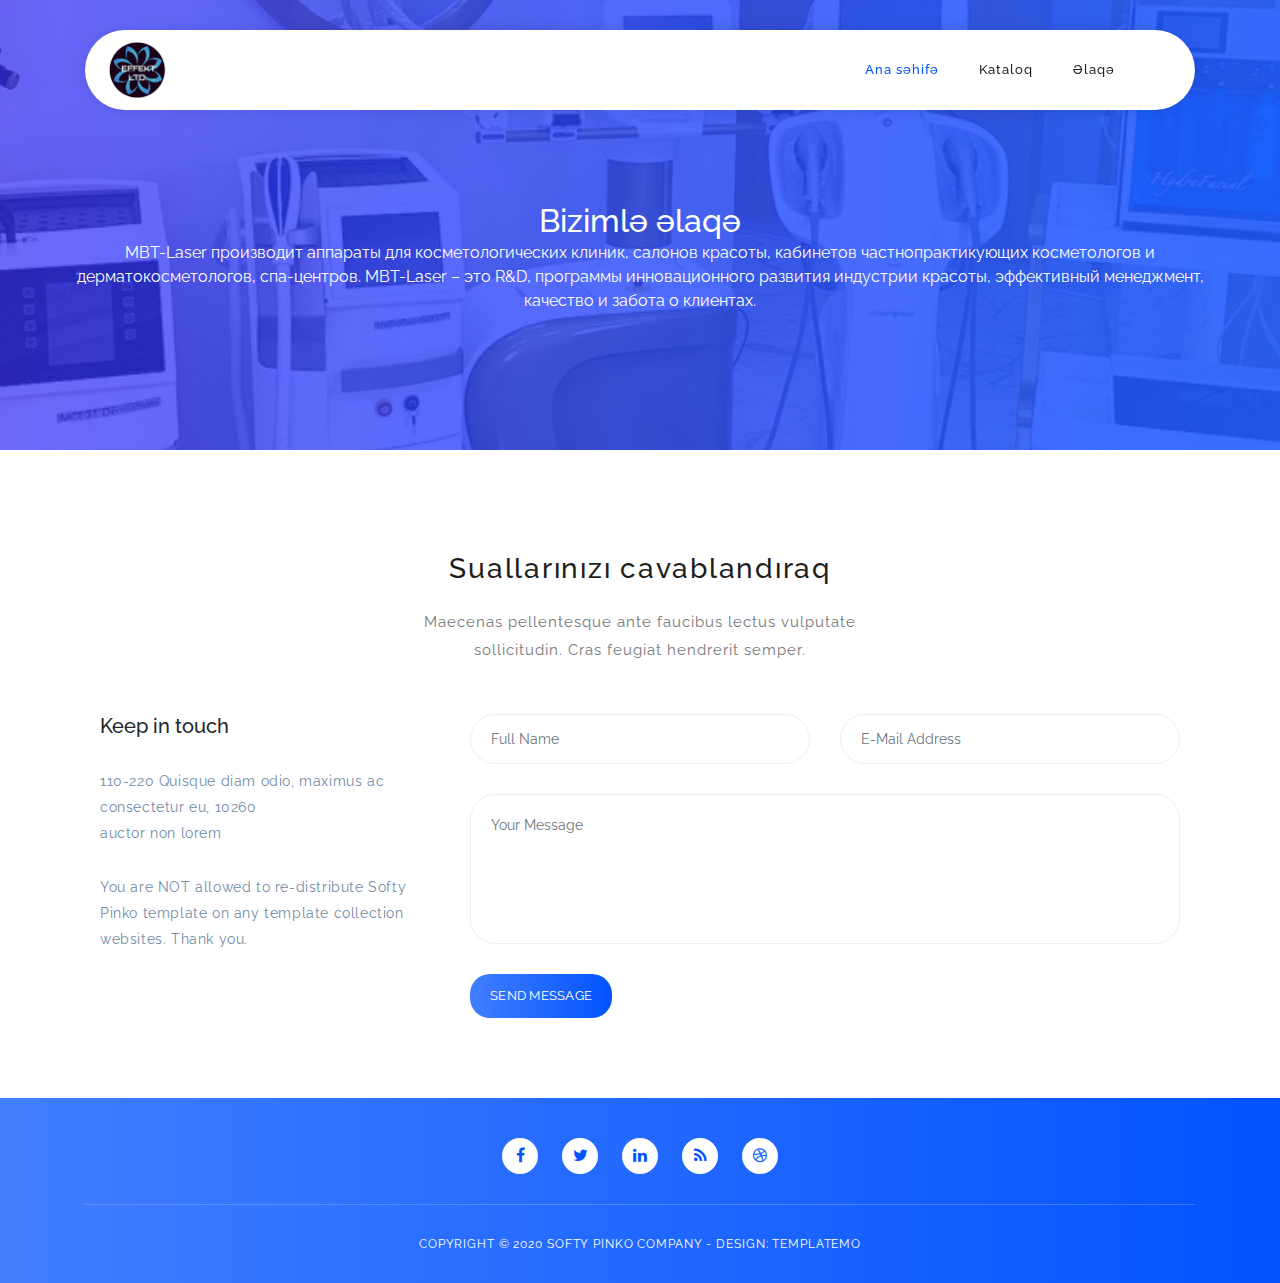
<file: contact.html>
<!DOCTYPE html>
<html lang="en">
    <head>
        <meta charset="utf-8" />
        <meta
            name="viewport"
            content="width=device-width, initial-scale=1, shrink-to-fit=no"
        />
        <meta name="description" content="" />
        <meta name="author" content="" />
        <title></title>
        <!--
SOFTY PINKO
https://templatemo.com/tm-535-softy-pinko
-->

        <!-- Additional CSS Files -->
        <link
            rel="stylesheet"
            type="text/css"
            href="assets/css/bootstrap.min.css"
        />

        <link
            rel="stylesheet"
            type="text/css"
            href="assets/css/font-awesome.css"
        />

        <link rel="stylesheet" href="assets/css/templatemo-softy-pinko.css" />
    </head>

    <body>
        <!-- ***** Preloader Start ***** -->
        <div id="preloader">
            <div class="jumper">
                <div></div>
                <div></div>
                <div></div>
            </div>
        </div>
        <!-- ***** Preloader End ***** -->

        <!-- ***** Header Area Start ***** -->
        <header class="header-area header-sticky">
            <div class="container">
                <div class="row">
                    <div class="col-12">
                        <nav class="main-nav">
                            <!-- ***** Logo Start ***** -->
                            <a href="#" class="logo">
                                <img
                                    src="assets/images/logo.png"
                                    alt="Softy Pinko"
                                    width="65"
                                />
                            </a>
                            <!-- ***** Logo End ***** -->
                            <!-- ***** Menu Start ***** -->
                            <ul class="nav">
                                <li
                                    ><a href="index.html" class="active"
                                        >Ana səhifə</a
                                    ></li
                                >
                                <li><a href="catalog.html">Kataloq</a></li>
                                <li><a href="contact.html">Əlaqə</a></li>
                            </ul>
                            <a class="menu-trigger">
                                <span>Menu</span>
                            </a>
                            <!-- ***** Menu End ***** -->
                        </nav>
                    </div>
                </div>
            </div>
        </header>
        <!-- ***** Header Area End ***** -->

        <main>
            <section class="counter">
                <div class="content">
                    <div class="container">
                        <div class="row">
                            <div class="breadcrumb-stk">
                                <h2>Bizimlə əlaqə</h2>
                                <p
                                    >MBT-Laser производит аппараты для
                                    косметологических клиник, салонов красоты,
                                    кабинетов частнопрактикующих косметологов и
                                    дерматокосметологов, спа-центров. MBT-Laser
                                    – это R&amp;D, программы инновационного
                                    развития индустрии красоты, эффективный
                                    менеджмент, качество и забота о клиентах.</p
                                >
                            </div>
                        </div>
                    </div>
                </div>
            </section>

            <section class="section" id="blog">
                <div class="container">
                    <div class="container">
                        <!-- ***** Section Title Start ***** -->
                        <div class="row">
                            <div class="col-lg-12">
                                <div class="center-heading">
                                    <h2 class="section-title"
                                        >Suallarınızı cavablandıraq</h2
                                    >
                                </div>
                            </div>
                            <div class="offset-lg-3 col-lg-6">
                                <div class="center-text">
                                    <p
                                        >Maecenas pellentesque ante faucibus
                                        lectus vulputate sollicitudin. Cras
                                        feugiat hendrerit semper.</p
                                    >
                                </div>
                            </div>
                        </div>
                        <!-- ***** Section Title End ***** -->

                        <div class="row">
                            <!-- ***** Contact Text Start ***** -->
                            <div class="col-lg-4 col-md-6 col-sm-12">
                                <h5 class="margin-bottom-30">Keep in touch</h5>
                                <div class="contact-text">
                                    <p
                                        >110-220 Quisque diam odio, maximus ac
                                        consectetur eu, 10260 <br />auctor non
                                        lorem</p
                                    >
                                    <p
                                        >You are NOT allowed to re-distribute
                                        Softy Pinko template on any template
                                        collection websites. Thank you.</p
                                    >
                                </div>
                            </div>
                            <!-- ***** Contact Text End ***** -->

                            <!-- ***** Contact Form Start ***** -->
                            <div class="col-lg-8 col-md-6 col-sm-12">
                                <div class="contact-form">
                                    <form id="contact" action="" method="get">
                                        <div class="row">
                                            <div
                                                class="
                                                    col-lg-6 col-md-12 col-sm-12
                                                "
                                            >
                                                <fieldset>
                                                    <input
                                                        name="name"
                                                        type="text"
                                                        class="form-control"
                                                        id="name"
                                                        placeholder="Full Name"
                                                        required=""
                                                    />
                                                </fieldset>
                                            </div>
                                            <div
                                                class="
                                                    col-lg-6 col-md-12 col-sm-12
                                                "
                                            >
                                                <fieldset>
                                                    <input
                                                        name="email"
                                                        type="email"
                                                        class="form-control"
                                                        id="email"
                                                        placeholder="E-Mail Address"
                                                        required=""
                                                    />
                                                </fieldset>
                                            </div>
                                            <div class="col-lg-12">
                                                <fieldset>
                                                    <textarea
                                                        name="message"
                                                        rows="6"
                                                        class="form-control"
                                                        id="message"
                                                        placeholder="Your Message"
                                                        required=""
                                                    ></textarea>
                                                </fieldset>
                                            </div>
                                            <div class="col-lg-12">
                                                <fieldset>
                                                    <button
                                                        type="submit"
                                                        id="form-submit"
                                                        class="main-button"
                                                        >Send Message</button
                                                    >
                                                </fieldset>
                                            </div>
                                        </div>
                                    </form>
                                </div>
                            </div>
                            <!-- ***** Contact Form End ***** -->
                        </div>
                    </div>
                </div>
            </section>
        </main>

        <!-- ***** Footer Start ***** -->
        <footer>
            <div class="container">
                <div class="row">
                    <div class="col-lg-12 col-md-12 col-sm-12">
                        <ul class="social">
                            <li
                                ><a href="#"><i class="fa fa-facebook"></i></a
                            ></li>
                            <li
                                ><a href="#"><i class="fa fa-twitter"></i></a
                            ></li>
                            <li
                                ><a href="#"><i class="fa fa-linkedin"></i></a
                            ></li>
                            <li
                                ><a href="#"><i class="fa fa-rss"></i></a
                            ></li>
                            <li
                                ><a href="#"><i class="fa fa-dribbble"></i></a
                            ></li>
                        </ul>
                    </div>
                </div>
                <div class="row">
                    <div class="col-lg-12">
                        <p class="copyright"
                            >Copyright &copy; 2020 Softy Pinko Company - Design:
                            TemplateMo</p
                        >
                    </div>
                </div>
            </div>
        </footer>

        <!-- jQuery -->
        <script src="assets/js/jquery-2.1.0.min.js"></script>

        <!-- Bootstrap -->
        <script src="assets/js/popper.js"></script>
        <script src="assets/js/bootstrap.min.js"></script>

        <!-- Plugins -->
        <script src="assets/js/scrollreveal.min.js"></script>
        <script src="assets/js/waypoints.min.js"></script>
        <script src="assets/js/jquery.counterup.min.js"></script>
        <script src="assets/js/imgfix.min.js"></script>

        <!-- Global Init -->
        <script src="assets/js/custom.js"></script>
    </body>
</html>
</file>
<file: assets/css/templatemo-softy-pinko.css>
/*

Softy Pinko

https://templatemo.com/tm-535-softy-pinko

*/

/* ---------------------------------------------
Table of contents
------------------------------------------------
01. font & reset css
02. reset
03. global styles
04. header
05. welcome
06. features
07. team
08. pricing
09. blog
10. contact
11. footer
12. preloader

--------------------------------------------- */

/* 
---------------------------------------------
font & reset css
--------------------------------------------- 
*/

@import url("https://fonts.googleapis.com/css?family=Raleway:100,300,400,500,700,900");
/* 
---------------------------------------------
reset
--------------------------------------------- 
*/

html, body, div, span, applet, object, iframe, h1, h2, h3, h4, h5, h6, p, blockquote, div pre, a, abbr, acronym, address, big, cite, code, del, dfn, em, font, img, ins, kbd, q, s, samp, small, strike, strong, sub, sup, tt, var, b, u, i, center, dl, dt, dd, ol, ul, li, figure, header, nav, section, article, aside, footer, figcaption {
  margin: 0;
  padding: 0;
  border: 0;
  outline: 0;
}

.clearfix:after {
  content: ".";
  display: block;
  clear: both;
  visibility: hidden;
  line-height: 0;
  height: 0;
}

.clearfix {
  display: inline-block;
}

html[xmlns] .clearfix {
  display: block;
}

* html .clearfix {
  height: 1%;
}

ul, li {
  padding: 0;
  margin: 0;
  list-style: none;
}

header, nav, section, article, aside, footer, hgroup {
  display: block;
}

* {
  box-sizing: border-box;
}

html, body {
  font-family: "Raleway", sans-serif;
  font-weight: 400;
  background-color: #fff;
  font-size: 16px;
  -ms-text-size-adjust: 100%;
  -webkit-font-smoothing: antialiased;
  -moz-osx-font-smoothing: grayscale;
}

a {
  text-decoration: none !important;
}

h1, h2, h3, h4, h5, h6 {
  margin-top: 0px;
  margin-bottom: 0px;
}

ul {
  margin-bottom: 0px;
}

/* 
---------------------------------------------
global styles
--------------------------------------------- 
*/

html, body {
  background: #fff;
  font-family: "Raleway", sans-serif;
}

::selection {
  background: rgb(65, 126, 255);
  color: #fff;
}

::-moz-selection {
  background: rgb(65, 126, 255);
  color: #fff;
}

.section {
  position: relative;
  padding-top: 100px;
  padding-bottom: 80px;
}

.section.colored {
  background: #f2f2fe;
}

.hr {
  bottom: 0px;
  width: 100%;
  height: 1px;
  margin-top: 100px;
  border-bottom: 1px solid #eee;
}

.left-heading.light .section-title {
  color: #ffffff;
}

.left-heading .section-title {
  font-weight: 500;
  font-size: 24px;
  line-height: 42px;
  color: #1e1e1e;
  letter-spacing: 0.25px;
  margin-bottom: 30px;
  position: relative;
}

.center-heading {
  text-align: center;
}

.center-heading .section-title {
  font-weight: 500;
  font-size: 28px;
  color: #1e1e1e;
  letter-spacing: 1.75px;
  line-height: 38px;
  margin-bottom: 20px;
}

.center-heading.colored .section-title {
  color: #ffffff;
}

.center-text {
  text-align: center;
  font-weight: 400;
  font-size: 16px;
  color: #777;
  line-height: 28px;
  letter-spacing: 1px;
  margin-bottom: 50px;
}

.center-text.colored {
  color: #fff;
}

.center-text p {
  font-size: 15px;
  color: #777;
  margin-bottom: 30px;
}

.left-text {
  font-weight: 400;
  font-size: 16px;
  color: #777;
  line-height: 28px;
  letter-spacing: 1px;
}

.left-text.light {
  color: #fff;
}

.left-text p {
  margin-bottom: 30px;
}

.left-text p.dark {
  color: #3B566E;
}

.padding-bottom-top-60 {
  padding-top: 60px !important;
  padding-bottom: 60px !important;
}

.padding-bottom-80 {
  padding-bottom: 80px !important;
}

.padding-bottom-100 {
  padding-bottom: 100px !important;
}

.border-bottom {
  border-bottom: 1px solid #eee !important;
}

.mbottom-30 {
  margin-bottom: 30px !important;
}

.align-self-center {
  -ms-flex-item-align: center !important;
  align-self: center !important;
}

.align-self-bottom {
  -ms-flex-item-align: flex-end !important;
  align-self: flex-end !important;
}

.padding-bottom-0 {
  padding-bottom: 0px !important;
}

.padding-top-0 {
  padding-top: 0px !important;
}

.padding-top-80 {
  padding-top: 80px !important;
}

.padding-top-70 {
  padding-top: 70px !important;
}

.padding-top-20 {
  padding-top: 20px !important;
}

.margin-bottom-0 {
  margin-bottom: 0px !important;
}

.margin-bottom-30 {
  margin-bottom: 30px !important;
}

.margin-top-30 {
  margin-top: 30px !important;
}

.margin-top-15 {
  margin-top: 15px !important;
}

.margin-bottom-45 {
  margin-bottom: 45px !important;
}

.margin-bottom-20 {
  margin-bottom: 20px !important;
}

.margin-bottom-60 {
  margin-bottom: 60px !important;
}

.margin-bottom-100 {
  margin-bottom: 100px !important;
}

@media (max-width: 991px) {
  html, body {
    overflow-x: hidden;
  }
  .mobile-top-fix {
    margin-top: 30px;
    margin-bottom: 0px;
  }
  .mobile-bottom-fix {
    margin-bottom: 30px;
  }
  .mobile-bottom-fix-big {
    margin-bottom: 60px;
  }
}

a.main-button-slider {
  font-size: 14px;
  font-weight: bolder;
  background: #fff204;
  text-transform: uppercase;
  color: rgb(14, 13, 13);
  letter-spacing: 0.25px;
  -webkit-transition: all 0.3s ease 0s;
  -moz-transition: all 0.3s ease 0s;
  -o-transition: all 0.3s ease 0s;
  transition: all 0.3s ease 0s;
  border: 4px solid #fff204;
}

.main-button-slider:hover {
  background: rgba(235, 224, 14, 0.877);
  border: 4px solid rgba(235, 224, 14, 0.877);
  -webkit-transition: all 0.3s ease 0s;
  -moz-transitrgb: all(141, 141, 139)l 0.3s ease 0s;
  -o-transition: all 0.3s ease 0s;
  transition: all 0.3s ease 0s;
}

.button--calypso {
  overflow: hidden;
  font-family: freight-display-pro, serif;
  font-size: 1.15rem;
  border-radius: 0.85rem;
  color: #fff;
}

a.main-button {
  font-size: 13px;
  border-radius: 20px;
  padding: 12px 20px;
  background-color: #0353FF;
  text-transform: uppercase;
  color: #fff;
  letter-spacing: 0.25px;
  -webkit-transition: all 0.3s ease 0s;
  -moz-transition: all 0.3s ease 0s;
  -o-transition: all 0.3s ease 0s;
  transition: all 0.3s ease 0s;
}

a.main-button:hover {
  background-color: #0353FF;
}

button.main-button {
  outline: none;
  border: none;
  cursor: pointer;
  font-size: 13px;
  border-radius: 20px;
  padding: 12px 20px;
  background: rgb(65, 126, 255);
  background: linear-gradient(90deg, rgba(65, 126, 255, 1) 0%, rgba(3, 83, 255, 1) 100%);
  text-transform: uppercase;
  color: #fff;
  letter-spacing: 0.25px;
  -webkit-transition: all 0.3s ease 0s;
  -moz-transition: all 0.3s ease 0s;
  -o-transition: all 0.3s ease 0s;
  transition: all 0.3s ease 0s;
}

button.main-button:hover {
  background: rgb(65, 126, 255);
  background: linear-gradient(90deg, rgba(3, 83, 255, 1) 0%, rgba(65, 126, 255, 1) 100%);
}

/* 
---------------------------------------------
header
--------------------------------------------- 
*/

.header-area {
  position: fixed;
  top: 30px;
  left: 0px;
  right: 0px;
  z-index: 100;
  height: 100px;
  -webkit-transition: all 0.3s ease 0s;
  -moz-transition: all 0.3s ease 0s;
  -o-transition: all 0.3s ease 0s;
  transition: all 0.3s ease 0s;
}

.header-area .main-nav {
  box-shadow: 0px 0px 15px rgba(0, 0, 0, 0.1);
  border-radius: 40px;
  min-height: 80px;
  background: #fff;
}

.header-area .main-nav .logo {
  float: left;
  margin-top: 37px;
  -webkit-transition: all 0.3s ease 0s;
  -moz-transition: all 0.3s ease 0s;
  -o-transition: all 0.3s ease 0s;
  transition: all 0.3s ease 0s;
  margin-left: 20px;
}

.header-area .main-nav .logo img {
  -webkit-transition: all 0.3s ease 0s;
  -moz-transition: all 0.3s ease 0s;
  -o-transition: all 0.3s ease 0s;
  transition: all 0.3s ease 0s;
}

.header-area .main-nav .nav {
  float: right;
  margin-top: 27px;
  margin-left: 0px;
  margin-right: 80px;
  -webkit-transition: all 0.3s ease 0s;
  -moz-transition: all 0.3s ease 0s;
  -o-transition: all 0.3s ease 0s;
  transition: all 0.3s ease 0s;
  position: relative;
  z-index: 999;
}

.header-area .main-nav .nav li {
  padding-left: 20px;
  padding-right: 20px;
}

.header-area .main-nav .nav li:last-child {
  padding-right: 0px;
}

.header-area .main-nav .nav li a {
  display: block;
  font-weight: 500;
  font-size: 13px;
  color: #fff;
  -webkit-transition: all 0.3s ease 0s;
  -moz-transition: all 0.3s ease 0s;
  -o-transition: all 0.3s ease 0s;
  transition: all 0.3s ease 0s;
  height: 40px;
  line-height: 40px;
  border: transparent;
  letter-spacing: 1px;
}

.header-area .main-nav .nav li a:hover {
  color: #0353FF;
}

.header-area .main-nav .menu-trigger {
  cursor: pointer;
  display: block;
  position: absolute;
  top: 23px;
  width: 32px;
  height: 40px;
  text-indent: -9999em;
  z-index: 99;
  right: 40px;
  display: none;
}

.header-area .main-nav .menu-trigger span, .header-area .main-nav .menu-trigger span:before, .header-area .main-nav .menu-trigger span:after {
  -moz-transition: all 0.4s;
  -o-transition: all 0.4s;
  -webkit-transition: all 0.4s;
  transition: all 0.4s;
  background-color: #3B566E;
  display: block;
  position: absolute;
  width: 30px;
  height: 2px;
  left: 0;
}

.header-area .main-nav .menu-trigger span:before, .header-area .main-nav .menu-trigger span:after {
  -moz-transition: all 0.4s;
  -o-transition: all 0.4s;
  -webkit-transition: all 0.4s;
  transition: all 0.4s;
  background-color: #3B566E;
  display: block;
  position: absolute;
  width: 30px;
  height: 2px;
  left: 0;
  width: 75%;
}

.header-area .main-nav .menu-trigger span:before, .header-area .main-nav .menu-trigger span:after {
  content: "";
}

.header-area .main-nav .menu-trigger span {
  top: 16px;
}

.header-area .main-nav .menu-trigger span:before {
  -moz-transform-origin: 33% 100%;
  -ms-transform-origin: 33% 100%;
  -webkit-transform-origin: 33% 100%;
  transform-origin: 33% 100%;
  top: -10px;
  z-index: 10;
}

.header-area .main-nav .menu-trigger span:after {
  -moz-transform-origin: 33% 0;
  -ms-transform-origin: 33% 0;
  -webkit-transform-origin: 33% 0;
  transform-origin: 33% 0;
  top: 10px;
}

.header-area .main-nav .menu-trigger.active span, .header-area .main-nav .menu-trigger.active span:before, .header-area .main-nav .menu-trigger.active span:after {
  background-color: transparent;
  width: 100%;
}

.header-area .main-nav .menu-trigger.active span:before {
  -moz-transform: translateY(6px) translateX(1px) rotate(45deg);
  -ms-transform: translateY(6px) translateX(1px) rotate(45deg);
  -webkit-transform: translateY(6px) translateX(1px) rotate(45deg);
  transform: translateY(6px) translateX(1px) rotate(45deg);
  background-color: #3B566E;
}

.header-area .main-nav .menu-trigger.active span:after {
  -moz-transform: translateY(-6px) translateX(1px) rotate(-45deg);
  -ms-transform: translateY(-6px) translateX(1px) rotate(-45deg);
  -webkit-transform: translateY(-6px) translateX(1px) rotate(-45deg);
  transform: translateY(-6px) translateX(1px) rotate(-45deg);
  background-color: #3B566E;
}

.header-area.header-sticky {
  min-height: 80px;
}

.header-area.header-sticky .logo {
  margin-top: 8px;
}

.header-area.header-sticky .nav {
  margin-top: 20px !important;
}

.header-area.header-sticky .nav li a {
  color: #1e1e1e;
}

.header-area.header-sticky .nav li a:hover {
  color: #0353FF;
}

.header-area.header-sticky .nav li a.active {
  color: #0353FF;
}

@media (max-width: 1200px) {
  .header-area .main-nav .nav li {
    padding-left: 12px;
    padding-right: 12px;
  }
  .header-area .main-nav:before {
    display: none;
  }
}

@media (max-width: 991px) {
  .header-area {
    padding: 0px 15px;
    height: 80px;
    box-shadow: none;
    text-align: center;
  }
  .header-area .container {
    padding: 0px;
  }
  .header-area .logo {
    margin-top: 8px !important;
    margin-left: 30px;
  }
  .grid-container {
    grid-template-columns: auto auto !important;
  }
  .header-area .menu-trigger {
    display: block !important;
  }
  .header-area .main-nav {
    overflow: hidden;
  }
  .header-area .main-nav .nav {
    float: none;
    width: 100%;
    margin-top: 80px !important;
    display: none;
    -webkit-transition: all 0s ease 0s;
    -moz-transition: all 0s ease 0s;
    -o-transition: all 0s ease 0s;
    transition: all 0s ease 0s;
    margin-left: 0px;
  }
  .header-area .main-nav .nav li:first-child {
    border-top: 1px solid #eee;
  }
  .header-area .main-nav .nav li {
    width: 100%;
    background: #fff;
    border-bottom: 1px solid #eee;
    padding-left: 0px !important;
    padding-right: 0px !important;
  }
  .header-area .main-nav .nav li a {
    height: 50px !important;
    line-height: 50px !important;
    padding: 0px !important;
    border: none !important;
    background: #fff !important;
    color: #3B566E !important;
  }
  .header-area .main-nav .nav li a:hover {
    background: #eee !important;
  }
}

@media (min-width: 992px) {
  .header-area .main-nav .nav {
    display: flex !important;
  }
}

@media (max-width: 562px) {
  .home-feature {
    margin-top: -280px !important;
  }
}

/* 
---------------------------------------------
welcome
--------------------------------------------- 
*/

.welcome-area {
  overflow: hidden;
  position: relative;
  display: flex;
  align-items: center;
  justify-content: center;
  background-image: linear-gradient(to right, rgba(26, 1, 248, 0.658), rgba(0, 81, 255, 0.918)), url(../images/onas.png);
  background-repeat: no-repeat;
  background-position: center center;
  background-size: cover;
  height: 100vh;
}

.welcome-area .header-text {
  position: absolute;
  top: 50%;
  transform: translateY(-55%);
  text-align: center;
  width: 100%;
}

.welcome-area .header-text h1 {
  font-weight: 500;
  font-size: 36px;
  text-transform: uppercase;
  line-height: 40px;
  letter-spacing: 1.4px;
  margin-bottom: 20px;
  color: #fff;
}

.welcome-area .header-text p {
  font-weight: 400;
  font-size: 15px;
  color: #fff;
  line-height: 28px;
  letter-spacing: 0.25px;
  margin-bottom: 20px;
  position: relative;
}

@media (max-width: 991px) {
  .welcome-area .header-text {
    top: 65% !important;
    transform: perspective(1px) translateY(-60%) !important;
    text-align: center;
  }
  .welcome-area .header-text h1 {
    text-align: center;
    color: #fff;
    margin-bottom: 15px;
  }
  .welcome-area .header-text h1 span {
    color: #fff;
  }
  .welcome-area .header-text p {
    text-align: center;
    color: #fff;
    margin-bottom: 20px;
  }
}

@media (max-width: 820px) {
  .welcome-area .header-text {
    top: 65% !important;
    transform: perspective(1px) translateY(-60%) !important;
  }
  .welcome-area .header-text h1 {
    font-size: 22px;
    line-height: 30px;
    margin-bottom: 15px;
  }
  .welcome-area .header-text p {
    margin-bottom: 20px;
  }
}

@media (max-width: 765px) {
  .welcome-area {
    margin-bottom: 100px;
  }
  .font-size-60 {
    font-size: 30px !important;
  }
  .heading h2 {
    font-size: 35px !important;
  }
  .section {
    padding-top: 40px !important;
    padding-bottom: 40px !important;
  }
  .grid-container {
    grid-template-columns: auto !important;
  }
  .catalog-container_wrap {
    grid-template-columns: auto !important;
  }
  .welcome-area .header-text {
    top: 50% !important;
    transform: perspective(1px) translateY(-50%) !important;
    text-align: center;
  }
  .welcome-area .header-text .buttons {
    display: none;
  }
  .welcome-area .header-text h1 {
    font-weight: 600;
    font-size: 24px !important;
    line-height: 30px !important;
    margin-bottom: 30px !important;
  }
  .welcome-area .header-text h1 span {
    color: #fff;
  }
  .welcome-area .header-text p {
    text-align: center;
    color: #fff;
    font-size: 14px;
    line-height: 22px;
    margin-bottom: 40px;
  }
  element {}
  .catalog-container_wrap-main {
    grid-template-columns: auto !important;
  }
}

/* 
---------------------------------------------
features
--------------------------------------------- 
*/

.features-small-item {
  cursor: pointer;
  display: block;
  background: #FFFFFF;
  box-shadow: 0 2px 48px 0 rgba(0, 0, 0, 0.10);
  -webkit-border-radius: 20px;
  -moz-border-radius: 20px;
  border-radius: 20px;
  padding: 30px;
  text-align: center;
  -webkit-transition: all 0.3s ease 0s;
  -moz-transition: all 0.3s ease 0s;
  -o-transition: all 0.3s ease 0s;
  transition: all 0.3s ease 0s;
  position: relative;
  margin-bottom: 30px;
}

.features-small-item:hover .icon {
  background: rgb(65, 126, 255);
  background: linear-gradient(90deg, rgba(65, 126, 255, 1) 0%, rgba(3, 83, 255, 1) 100%);
}

.features-small-item .icon {
  -webkit-transition: all 0.3s ease 0s;
  -moz-transition: all 0.3s ease 0s;
  -o-transition: all 0.3s ease 0s;
  transition: all 0.3s ease 0s;
  width: 90px;
  height: 90px;
  line-height: 90px;
  margin: auto;
  position: relative;
  margin-bottom: 30px;
  background: rgb(65, 126, 255);
  background: linear-gradient(90deg, rgba(3, 83, 255, 1) 0%, rgba(65, 126, 255, 1) 100%);
  -webkit-border-radius: 50%;
  -moz-border-radius: 50%;
  border-radius: 50%;
}

.features-small-item .icon i {
  font-size: 18px;
  color: #fff;
}

.features-small-item .features-title {
  font-weight: 500;
  font-size: 18px;
  color: #1e1e1e;
  letter-spacing: 0.7px;
  margin-bottom: 15px;
  position: relative;
  z-index: 2;
}

.features-small-item p {
  font-weight: 400;
  font-size: 13px;
  color: #777;
  letter-spacing: 0.5px;
  line-height: 25px;
  position: relative;
  z-index: 2;
}

.features-small-item a {
  float: right;
  position: relative;
  z-index: 2;
}

.home-feature {
  padding-bottom: 0px;
  padding-top: 30px;
  margin-top: -220px;
  z-index: 9;
}

@media (max-width: 991px) {
  .home-feature {
    padding-bottom: 0px;
    padding-top: 40px;
    margin-top: 0px;
  }
}

/* 
---------------------------------------------
parallax & home seperator
--------------------------------------------- 
*/

.mini {
  min-height: 215px;
  overflow: hidden;
  position: relative;
  padding-top: 90px;
  padding-bottom: 90px;
}

.mini:before {
  content: '';
  position: absolute;
  width: 140%;
  height: 140%;
  opacity: .95;
  background-repeat: no-repeat;
  background-size: cover;
  background-position: center center;
  background-image: linear-gradient(to right, rgba(26, 1, 248, 0.658), rgba(0, 81, 255, 0.918)), url(../images/onas.png);
  z-index: 2;
  top: -20%;
  left: -20%;
}

.mini .mini-content {
  position: relative;
  z-index: 3;
}

.mini .mini-content .info {
  text-align: center;
  color: #fff;
  padding-top: 20px;
  padding-bottom: 20px;
}

.mini .mini-content .info small {
  display: block;
  font-weight: 400;
  font-size: 13px;
  margin-bottom: 5px;
}

.mini .mini-content .info strong {
  font-weight: 700;
  font-size: 17px;
  margin-bottom: 40px;
  display: block;
}

.mini .mini-content .info h1 {
  color: #fff;
  font-weight: 500;
  font-size: 28px;
  letter-spacing: 0.25px;
  margin-bottom: 30px;
}

.mini .mini-content .info p {
  letter-spacing: 1px;
  margin-bottom: 40px;
  color: #fff;
  letter-spacing: 0.25px;
  line-height: 26px;
  font-weight: 400;
  font-size: 15px;
}

.mini .mini-content .info p span {
  text-decoration: underline;
}

.mini .mini-content .mini-box {
  display: block;
  background: #fff;
  padding: 20px;
  border-radius: 20px;
  box-shadow: 0 2px 48px 0 rgba(0, 0, 0, 0.08);
  margin-bottom: 30px;
  position: relative;
  -webkit-transition: all 0.3s ease 0s;
  -moz-transition: all 0.3s ease 0s;
  -o-transition: all 0.3s ease 0s;
  transition: all 0.3s ease 0s;
  text-align: center;
}

.mini .mini-content .mini-box:hover {
  margin-top: -10px;
}

.mini .mini-content .mini-box:before {
  content: '';
  position: absolute;
  z-index: -1;
  background: #fff;
  width: 100%;
  opacity: .15;
  height: 100%;
  bottom: -10px;
  left: 0px;
  right: -20px;
  margin: auto;
  border-radius: 20px;
}

.mini .mini-content .mini-box i {
  display: block;
  font-size: 20px;
  margin-bottom: 15px;
  fill: blue;
}

.mini .mini-content .mini-box i img {
  fill: blue;
}

.mini .mini-content .mini-box span {
  display: block;
  font-weight: 400;
  font-size: 14px;
  color: #777;
  letter-spacing: .75px;
}

.mini .mini-content .mini-box strong {
  display: flex;
  font-weight: 400;
  justify-content: center;
  font-size: 17px;
  color: #0353FF !important;
  letter-spacing: 0.25px;
  margin-bottom: 5px;
  margin-top: 20px;
}

.mini .mini-content .mini-box strong>span {
  border: 1px solid #0353FF;
  color: #0353FF !important;
  border-radius: 50%;
  text-align: center;
  width: 50px;
  height: 50px;
  padding-top: 13px;
}

.counter {
  overflow: hidden;
  position: relative;
}

.counter:before {
  content: '';
  position: absolute;
  width: 140%;
  height: 140%;
  opacity: .90;
  background-image: linear-gradient(to right, rgba(26, 1, 248, 0.658), rgba(0, 81, 255, 0.918)), url(../images/onas.png);
  background-repeat: no-repeat;
  background-size: cover;
  background-position: center center;
  z-index: 2;
  top: -20%;
  left: -20%;
}

.counter .content {
  position: relative;
  z-index: 3;
  width: 100%;
}

.counter .content .count-item {
  height: 340px;
  position: relative;
  float: left;
  width: 100%;
}

.counter .content .count-item.decoration-bottom {
  position: relative;
}

.counter .content .count-item.decoration-bottom:after {
  content: '';
  position: absolute;
  width: 70%;
  height: 32px;
  top: 160px;
  left: 70%;
  background: url(../images/circle-dec.png) center center no-repeat;
  -webkit-transition: all 0.3s ease 0s;
  -moz-transition: all 0.3s ease 0s;
  -o-transition: all 0.3s ease 0s;
  transition: all 0.3s ease 0s;
}

.counter .content .count-item.decoration-top {
  position: relative;
}

.counter .content .count-item.decoration-top:after {
  content: '';
  position: absolute;
  width: 70%;
  height: 32px;
  top: 140px;
  left: 70%;
  background: url(../images/circle-dec.png) center center no-repeat;
  -webkit-transition: all 0.3s ease 0s;
  -moz-transition: all 0.3s ease 0s;
  -o-transition: all 0.3s ease 0s;
  transition: all 0.3s ease 0s;
}

.counter .content .count-item:hover strong {
  margin-top: 110px;
}

.counter .content .count-item strong {
  display: block;
  text-align: center;
  font-weight: 600;
  font-size: 36px;
  letter-spacing: 0.25px;
  margin-bottom: 10px;
  color: #fff;
  margin-top: 120px;
  -webkit-transition: all 0.3s ease 0s;
  -moz-transition: all 0.3s ease 0s;
  -o-transition: all 0.3s ease 0s;
  transition: all 0.3s ease 0s;
}

.counter .content .count-item span {
  display: block;
  text-align: center;
  color: #fff;
  font-weight: 500;
  font-size: 17px;
  letter-spacing: 0.25px;
}

@media (max-width: 991px) {
  .parallax {
    padding-top: 60px;
    padding-bottom: 60px;
    min-height: auto;
  }
  .parallax .content {
    position: relative !important;
    top: 0% !important;
    transform: perspective(1px) translateY(0%) !important;
  }
  .counter {
    padding-top: 60px;
    padding-bottom: 60px;
  }
  .counter .content {
    position: relative !important;
    top: 0% !important;
    transform: perspective(1px) translateY(0%) !important;
  }
  .counter .content .count-item {
    height: auto;
    padding-top: 20px;
    padding-bottom: 20px;
  }
  .counter .content .count-item:hover strong {
    margin-top: 0px;
  }
  .counter .content .count-item:before {
    display: none;
  }
  .counter .content .count-item:after {
    display: none;
  }
  .counter .content .count-item strong {
    margin-top: 0px;
  }
}

/* 
---------------------------------------------
team
--------------------------------------------- 
*/

.team-item {
  background: #fff;
  box-shadow: 0 2px 48px 0 rgba(0, 0, 0, 0.10);
  border-radius: 20px;
  position: relative;
  margin-bottom: 30px;
  padding-bottom: 25px;
}

.team-item:hover .team-content .team-info {
  margin-left: 30px;
}

.team-item i {
  display: block;
  margin-left: 25px;
  margin-top: 25px;
  font-size: 30px;
  color: #0353FF;
  text-align: center;
}

.team-item .user-image {
  width: 60px;
  height: 60px;
  overflow: hidden;
  -webkit-border-radius: 100px;
  -moz-border-radius: 100px;
  border-radius: 100px;
  -webkit-transition: all 0.3s ease 0s;
  -moz-transition: all 0.3s ease 0s;
  -o-transition: all 0.3s ease 0s;
  transition: all 0.3s ease 0s;
  margin-left: 25px;
  float: left;
}

.team-item .team-content {
  text-align: left;
  overflow: hidden;
}

.team-item .team-content .team-info {
  float: left;
  margin-left: 20px;
  margin-top: 8px;
  -webkit-transition: all 0.3s ease 0s;
  -moz-transition: all 0.3s ease 0s;
  -o-transition: all 0.3s ease 0s;
  transition: all 0.3s ease 0s;
}

.team-item .team-content .team-info .user-name {
  display: block;
  font-weight: 400;
  font-size: 17px;
  color: #1e1e1e;
  letter-spacing: 0.25px;
  margin-bottom: 5px;
}

.team-item .team-content .team-info span {
  display: block;
  font-weight: 400;
  font-size: 15px;
  color: #0353FF;
  letter-spacing: 0.25px;
}

.team-item .team-content p {
  margin-top: 25px;
  padding-left: 25px;
  padding-right: 25px;
  margin-bottom: 25px;
  font-weight: 400;
  font-size: 15px;
  color: #777;
  letter-spacing: 0.6px;
  line-height: 26px;
}

/* 
---------------------------------------------
pricing
--------------------------------------------- 
*/

.pricing-item {
  background: #FFFFFF;
  box-shadow: 0 2px 48px 0 rgba(0, 0, 0, 0.1);
  border-radius: 20px;
  margin-bottom: 30px;
  margin-top: 20px;
  padding: 30px 0px 40px 0px;
}

.pricing-item.active .pricing-header {
  position: relative;
}

.pricing-item.active .pricing-header .pricing-title {
  color: #1e1e1e;
}

.pricing-item.active .pricing-body .price-wrapper {
  background-color: #ff589e;
}

.pricing-item.active .pricing-body .price-wrapper .currency {
  color: #fff;
}

.pricing-item.active .pricing-body .price-wrapper .price {
  color: #fff;
}

.pricing-item.active .pricing-body .price-wrapper .period {
  color: #fff;
}

.pricing-item .pricing-header {
  text-align: center;
  display: block;
  position: relative;
  padding-bottom: 10px;
}

.pricing-item .pricing-header .pricing-title {
  font-weight: 500;
  font-size: 17px;
  letter-spacing: 0.25px;
  color: #1e1e1e;
  width: 180px;
  height: 40px;
  line-height: 40px;
  left: 0px;
  right: 0px;
  margin: auto;
}

.pricing-item .pricing-body {
  margin-bottom: 40px;
}

.pricing-item .pricing-body .price-wrapper {
  text-align: center;
  padding-top: 20px;
  padding-bottom: 13px;
  background: #8261ee;
  width: 80%;
  margin: auto;
  margin-bottom: 40px;
  margin-top: 5px;
  border-radius: 20px;
}

.pricing-item .pricing-body .price-wrapper .currency {
  height: 47px;
  font-weight: 500;
  font-size: 32px;
  color: #fff;
  position: relative;
  top: -1px;
}

.pricing-item .pricing-body .price-wrapper .price {
  font-weight: 500;
  font-size: 28px;
  color: #fff;
}

.pricing-item .pricing-body .price-wrapper .period {
  font-weight: 400;
  font-size: 14px;
  color: #fff;
  display: block;
  letter-spacing: 0.88px;
}

.pricing-item .pricing-body .list li {
  text-align: center;
  margin-bottom: 12px;
  font-weight: 400;
  font-size: 13px;
  color: #7a7a7a;
  letter-spacing: 0.25px;
  text-decoration: line-through;
}

.pricing-item .pricing-body .list li.active {
  color: #7a7a7a;
  text-decoration: none;
}

.pricing-item .pricing-footer {
  text-align: center;
  margin-top: 50px;
}

/* 
---------------------------------------------
blog
--------------------------------------------- 
*/

.blog-post-thumb {
  text-align: center;
  margin-bottom: 30px;
}

.blog-post-thumb.big .img {
  height: 400px;
}

.blog-post-thumb .img {
  overflow: hidden;
  border-radius: 20px;
  position: relative;
  height: 200px;
}

.blog-post-thumb .blog-content {
  margin-top: -30px;
  padding-top: 50px;
}

.blog-post-thumb h3 {
  margin-bottom: 20px !important;
}

.blog-post-thumb h3 a {
  font-weight: 500;
  font-size: 18px;
  color: #1e1e1e;
  letter-spacing: 0.25px;
  line-height: 26px;
  -webkit-transition: all 0.3s ease 0s;
  -moz-transition: all 0.3s ease 0s;
  -o-transition: all 0.3s ease 0s;
  transition: all 0.3s ease 0s;
}

.blog-post-thumb h3 a:hover {
  color: #0353FF;
}

.blog-post-thumb .text {
  font-weight: 400;
  font-size: 13px;
  color: #777;
  letter-spacing: 0.26px;
  line-height: 26px;
  margin-bottom: 15px;
}

.blog-post-thumb .post-footer span {
  float: left;
  height: 30px;
  line-height: 30px;
  font-weight: 300;
  font-size: 14px;
  color: #777;
  padding-left: 30px;
}

.blog-post-thumb a.main-button {
  margin-top: 10px;
  display: inline-block;
}

.blog-list .blog-post-thumb {
  text-align: left;
}

/* 
---------------------------------------------
contact
--------------------------------------------- 
*/

#contact-us {
  padding: 160px 0px;
}

#contact-us h5 {
  font-weight: 500;
  font-size: 18px;
  color: #1e1e1e;
  letter-spacing: 0.25px;
  line-height: 26px;
}

.contact-text {
  font-weight: 400;
  font-size: 14px;
  color: #6F8BA4;
  letter-spacing: 0.6px;
  line-height: 26px;
}

.contact-text p {
  margin-bottom: 28px;
}

.contact-form input, .contact-form textarea {
  color: #777;
  font-size: 14px;
  border: 1px solid #eee;
  width: 100%;
  height: 50px;
  outline: none;
  padding-left: 20px;
  padding-right: 20px;
  border-radius: 25px;
  -webkit-appearance: none;
  -moz-appearance: none;
  appearance: none;
  margin-bottom: 30px;
}

.contact-form textarea {
  height: 150px;
  resize: none;
  padding: 20px;
}

/* 
---------------------------------------------
footer
--------------------------------------------- 
*/

footer {
  background-image: linear-gradient(90deg, rgba(65, 126, 255, 1) 0%, rgba(3, 83, 255, 1) 100%);
  padding-top: 30px;
}

footer .social {
  overflow: hidden;
  margin-top: 10px;
  text-align: center;
}

footer .social li {
  margin: 0px 10px;
  display: inline-block;
}

footer .social li a {
  color: #0353FF;
  text-align: center;
  background-color: #fff;
  width: 36px;
  height: 36px;
  line-height: 36px;
  border-radius: 50%;
  display: inline-block;
  font-size: 16px;
  -webkit-transition: all 0.3s ease 0s;
  -moz-transition: all 0.3s ease 0s;
  -o-transition: all 0.3s ease 0s;
  transition: all 0.3s ease 0s;
}

footer .social li a:hover {
  background: rgb(65, 126, 255);
  background: linear-gradient(90deg, rgba(65, 126, 255, 1) 0%, rgba(3, 83, 255, 1) 100%);
  color: #fff;
}

footer .copyright {
  text-align: center;
  border-top: 1px solid rgba(250, 250, 250, 0.2);
  margin-top: 30px;
  padding-top: 30px;
  padding-bottom: 30px;
  font-weight: 400;
  font-size: 12px;
  color: #fff;
  letter-spacing: 0.88px;
  text-transform: uppercase;
}

@media (max-width: 991px) {
  footer .text {
    margin-bottom: 30px;
  }
  footer h5 {
    margin-bottom: 15px;
  }
  footer .footer-nav {
    margin-bottom: 30px;
  }
}

/* 
---------------------------------------------
preloader
--------------------------------------------- 
*/

#preloader {
  overflow: hidden;
  background-image: linear-gradient(90deg, rgba(3, 83, 255, 1) 0%, rgba(65, 126, 255, 1) 100%);
  left: 0;
  right: 0;
  top: 0;
  bottom: 0;
  position: fixed;
  z-index: 9999;
  color: #fff;
}

#preloader .jumper {
  left: 0;
  top: 0;
  right: 0;
  bottom: 0;
  display: block;
  position: absolute;
  margin: auto;
  width: 50px;
  height: 50px;
}

#preloader .jumper>div {
  background-color: #fff;
  width: 10px;
  height: 10px;
  border-radius: 100%;
  -webkit-animation-fill-mode: both;
  animation-fill-mode: both;
  position: absolute;
  opacity: 0;
  width: 50px;
  height: 50px;
  -webkit-animation: jumper 1s 0s linear infinite;
  animation: jumper 1s 0s linear infinite;
}

#preloader .jumper>div:nth-child(2) {
  -webkit-animation-delay: 0.33333s;
  animation-delay: 0.33333s;
}

#preloader .jumper>div:nth-child(3) {
  -webkit-animation-delay: 0.66666s;
  animation-delay: 0.66666s;
}

@-webkit-keyframes jumper {
  0% {
    opacity: 0;
    -webkit-transform: scale(0);
    transform: scale(0);
  }
  5% {
    opacity: 1;
  }
  100% {
    -webkit-transform: scale(1);
    transform: scale(1);
    opacity: 0;
  }
}

@keyframes jumper {
  0% {
    opacity: 0;
    -webkit-transform: scale(0);
    transform: scale(0);
  }
  5% {
    opacity: 1;
  }
  100% {
    opacity: 0;
  }
}

.grid-container {
  display: grid;
  grid-template-columns: auto auto auto;
  grid-gap: 40px;
  padding: 10px;
}

.grid-container>div {
  text-align: center;
  padding: 0px 0;
  font-size: 30px;
}

.breadcrumb-stk {
  height: 450px;
  width: 100%;
  display: flex;
  justify-content: center;
  text-align: center;
  align-items: center;
  flex-direction: column;
  color: #ffffff;
  padding-top: 65px;
}

.catalog-container_wrap {
  display: grid;
  grid-template-columns: auto auto;
  grid-gap: 20px;
  padding: 10px;
}

.btn-card {
  width: 150px;
}

.tn-atom__img {
  width: 100%;
  height: 100%;
}

.btn-product-detail {
  color: #fff;
  border-radius: 30px;
  font-size: 18px;
  padding: 15px 40px;
  margin-top: 40px;
  display: inline-block;
  background-color: #f9a743;
  box-shadow: 0 15px 40px rgb(249 167 68 / 50%);
  background-image: linear-gradient(bottom, rgba(255, 239, 206, 0) 0%, rgba(255, 239, 206, 0.25) 100%);
}

.btn-product-detail:hover {
  color: #ffffff;
}

.call-to-action {
  background-attachment: fixed;
  background-repeat: no-repeat;
  background-size: cover;
}

.bg-orange {
  background: linear-gradient(90deg, rgba(65, 126, 255, 1) 0%, rgba(3, 83, 255, 1) 100%);
}

.bg-1 {
  background-image: url(../images/onas.png);
}

.bg-opacity:before {
  content: "";
  position: absolute;
  top: 0;
  left: 0;
  right: 0;
  bottom: 0;
  background: rgba(0, 0, 0, 0.7);
}

.heading {
  text-align: center;
  color: #777777;
  padding-bottom: 70px;
}

.heading h2 {
  color: #3c3c3c;
  padding-bottom: 15px;
  text-transform: capitalize;
  font-weight: 700;
  font-size: 40px;
  line-height: 40px;
}

.mb-40 {
  margin-bottom: 40px;
}

.font-size-60 {
  font-size: 60px;
  line-height: 1.1;
}

.font-weight-bold {
  font-size: 18px;
}

.subheading {
  color: #3c3c3c;
  padding-bottom: 15px;
  text-transform: capitalize;
  font-weight: 500;
  font-size: 32px;
  line-height: 45px;
}

.catalog-container_wrap-main {
  display: grid;
  grid-template-columns: auto auto auto;
  grid-gap: 20px;
  padding: 10px;
}
</file>
